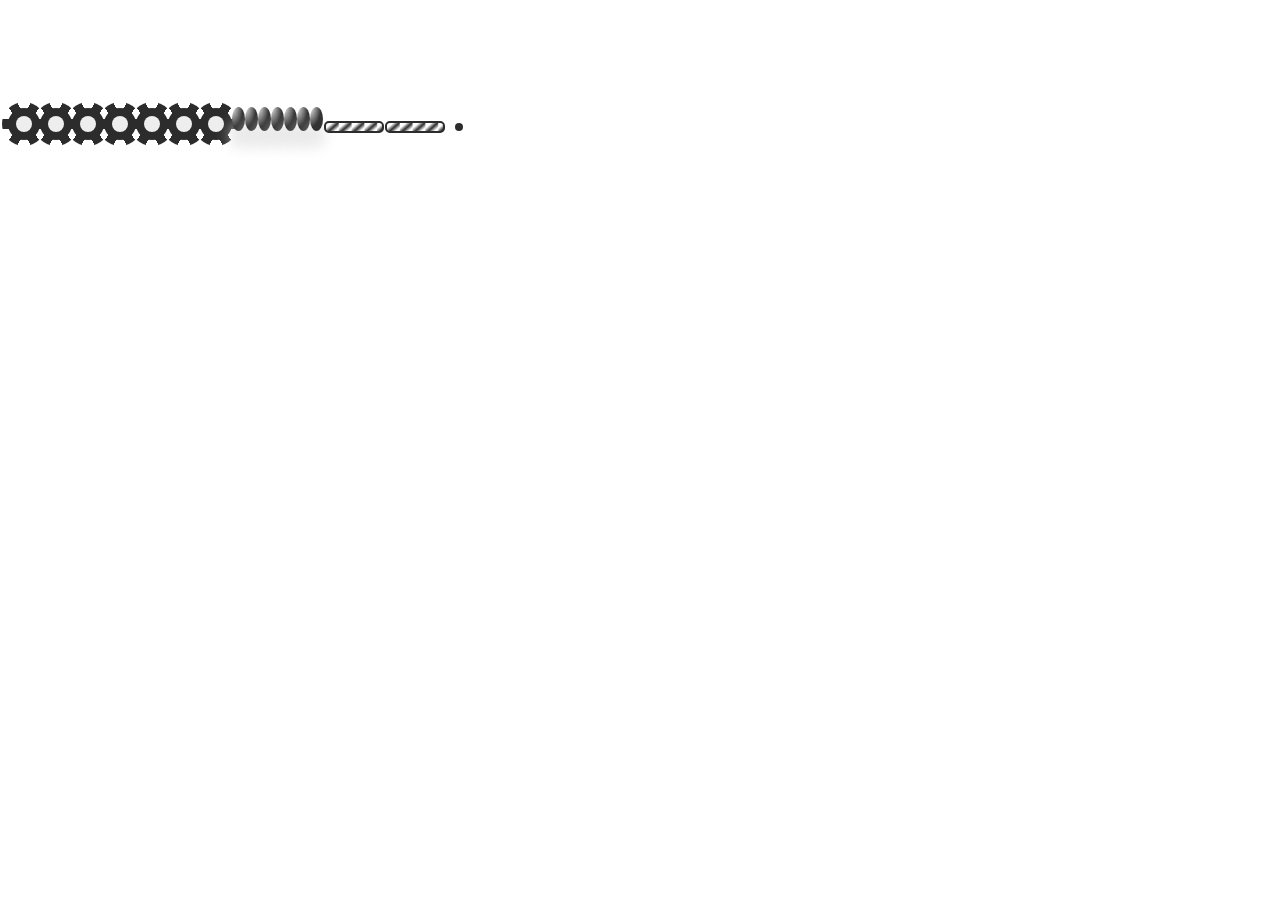
<file: index.html>
<htmL>
<head>
<link href="style.css" rel="stylesheet">
<link href="style1.css" rel="stylesheet">
<link href="style2.css" rel="stylesheet">
<link href="style3.css" rel="stylesheet">
</head>
<body>
<div class="gear-rotate"></div>
<div class="gear-rotate"></div>
<div class="gear-rotate"></div>
<div class="gear-rotate"></div>
<div class="gear-rotate"></div>
<div class="gear-rotate"></div>
<div class="gear-rotate"></div>
<div class="bounce"></div>
<div class="bounce"></div>
<div class="bounce"></div>
<div class="bounce"></div>
<div class="bounce"></div>
<div class="bounce"></div>
<div class="bounce"></div>
<div class="loading"></div>
<div class="loading"></div>
<div class="animatedload"></div>
</body>
</html>
</file>
<file: style.css>
.bounce{
  float: left;
  position : relative;
  width : 0.5em;
  height : 1.5em;
  border-radius : 50%;
  background : radial-gradient(top left, #EEE, #333 60%);
  background : -o-radial-gradient(top left, #EEE, #333 60%);
  background : -ms-radial-gradient(top left, #EEE, #333 60%);
  background : -moz-radial-gradient(top left, #EEE, #333 60%);
  background : -webkit-radial-gradient(top left, #EEE, #333 60%);
  animation : bounce 1.0s cubic-bezier(0.3,0.6,1,0.5) alternate infinite;
  -o-animation : bounce 1.0s cubic-bezier(0.3,0.6,1,0.5) alternate infinite;
  -ms-animation : bounce 1.0s cubic-bezier(0.3,0.6,1,0.5) alternate infinite;
  -moz-animation : bounce 1.0s cubic-bezier(0.3,0.6,1,0.5) alternate infinite;
  -webkit-animation : bounce 1.0s cubic-bezier(0.3,0.6,1,0.5) alternate infinite;
  bottom : 1em;
  box-shadow : 0 1em 1em #DDD;
  margin-top: 115px;
  padding-left:	5px;
  
}

@keyframes bounce{
  60%{
    bottom : 0.5em;
    height : 1.5em;
    width : 1.5em;
    box-shadow : 0 0.5em 0.6em #CCC;
  }
  to{
    bottom : 0;
    height : 1em;
    width : 1.9em;
    box-shadow : 0 0.6em 0.7em #CCC;
  }
}
@-o-keyframes bounce{
  60%{
    top : 0.5em;
    height : 1.5em;
    width : 1.5em;
    box-shadow : 0 0.5em 0.6em #CCC;
  }
  to{
    top : 1em;
    height : 1em;
    width : 1.9em;
    box-shadow : 0 0.6em 0.7em #CCC;
  }
}
@-ms-keyframes bounce{
  60%{
    top : 0.5em;
    height : 1.5em;
    width : 1.5em;
    box-shadow : 0 0.5em 0.6em #CCC;
  }
  to{
    top : 1em;
    height : 1em;
    width : 1.9em;
    box-shadow : 0 0.6em 0.7em #CCC;
  }
}
@-moz-keyframes bounce{
  60%{
    top : 0.5em;
    height : 1.5em;
    width : 1.5em;
    box-shadow : 0 0.5em 0.6em #CCC;
  }
  to{
    top : 1em;
    height : 1em;
    width : 1.9em;
    box-shadow : 0 0.6em 0.7em #CCC;
  }
}
@-webkit-keyframes bounce{
  60%{
    top : 0.5em;
    height : 1.5em;
    width : 1.5em;
    box-shadow : 0 0.5em 0.6em #CCC;
  }
  to{
    top : 1em;
    height : 1em;
    width : 1.9em;
    box-shadow : 0 0.6em 0.7em #CCC;
  }
}
</file>
<file: style1.css>
@-webkit-keyframes gear-rotate {
  0% { -webkit-transform: rotate(0deg); }
  100% { -webkit-transform: rotate(180deg); }
}
@-moz-keyframes gear-rotate {
  0% { transform: rotate(0deg); }
  100% { transform: rotate(180deg); }
}
@keyframes gear-rotate {
  0% { transform: rotate(0deg); }
  100% { transform: rotate(180deg); }
}

.gear-rotate {
	float: left;	
	width: 2em;
	height: 2em;
	background: #2C2C2C;
	position: relative;
	border-radius: 1em;
	-webkit-animation: 1s gear-rotate steps(10) infinite;
	-moz-animation: 1s gear-rotate steps(10) infinite;
	animation: 1s gear-rotate steps(10) infinite;
	margin-top: 100px;
	padding-right: 0px;
}
.gear-rotate::before {
	width: 2.8em;
	height: 2.8em;
	background: -webkit-linear-gradient(0deg,transparent 39%,#2C2C2C 39%,#2C2C2C 61%, transparent 61%),-webkit-linear-gradient(60deg,transparent 42%,#2C2C2C 42%,#2C2C2C 58%, transparent 58%),-webkit-linear-gradient(120deg,transparent 42%,#2C2C2C 42%,#2C2C2C 58%, transparent 58%);
	background: -moz-linear-gradient(0deg,transparent 39%,#2C2C2C 39%,#2C2C2C 61%, transparent 61%),-moz-linear-gradient(60deg,transparent 42%,#2C2C2C 42%,#2C2C2C 58%, transparent 58%),-moz-linear-gradient(120deg,transparent 42%,#2C2C2C 42%,#2C2C2C 58%, transparent 58%);
	background: -o-linear-gradient(0deg,transparent 39%,#2C2C2C 39%,#2C2C2C 61%, transparent 61%),-o-linear-gradient(60deg,transparent 42%,#2C2C2C 42%,#2C2C2C 58%, transparent 58%),-o-linear-gradient(120deg,transparent 42%,#2C2C2C 42%,#2C2C2C 58%, transparent 58%);
	background: -ms-linear-gradient(0deg,transparent 39%,#2C2C2C 39%,#2C2C2C 61%, transparent 61%),-ms-linear-gradient(60deg,transparent 42%,#2C2C2C 42%,#2C2C2C 58%, transparent 58%),-ms-linear-gradient(120deg,transparent 42%,#2C2C2C 42%,#2C2C2C 58%, transparent 58%);
	background: linear-gradient(0deg,transparent 39%,#2C2C2C 39%,#2C2C2C 61%, transparent 61%),linear-gradient(60deg,transparent 42%,#2C2C2C 42%,#2C2C2C 58%, transparent 58%),linear-gradient(120deg,transparent 42%,#2C2C2C 42%,#2C2C2C 58%, transparent 58%);
	position: absolute;
	content:"";
	top: -.4em;
	left: -.4em;
	border-radius:1.4em;
}
.gear-rotate::after {
	width: 1em;
	height: 1em;
	background: #EEEEEE;
	position: absolute;
	content:"";
	top: .5em;
	left: .5em;
	border-radius: .5em;
}
</file>
<file: style2.css>
@keyframes "loading" {
 from {
    background-position: 0 0;
 }
 to {
    background-position: 200%;
 }

}

@-moz-keyframes loading {
 from {
   background-position: 0 0;
 }
 to {
   background-position: 200%;
 }

}

@-webkit-keyframes "loading" {
 from {
   background-position: 0 0;
 }
 to {
   background-position: 200%;
 }

}

@-ms-keyframes "loading" {
 from {
   background-position: 0 0;
 }
 to {
   background-position: 200%;
 }

}

@-o-keyframes "loading" {
 from {
   background-position: 0 0;
 }
 to {
   background-position: 200%;
 }

}


.loading {
	float: left;	
	position: relative;
	width: 3.5em;
	height: 0.5em;
	margin: 30% auto;
	border: solid 0.13em #2c2c2c;
	border-radius: 0.3em;

	background: -webkit-linear-gradient(140deg, transparent 25%, #2c2c2c 50%, transparent 75%) 0 0 repeat-x;
	background: -moz-linear-gradient(140deg, transparent 25%, #2c2c2c 50%, transparent 75%) 0 0 repeat-x;
	background: -o-linear-gradient(140deg, transparent 25%, #2c2c2c 50%, transparent 75%) 0 0 repeat-x;
	background: -ms-linear-gradient(140deg, transparent 25%, #2c2c2c 50%, transparent 75%) 0 0 repeat-x;
	background: linear-gradient(140deg, transparent 25%, #2c2c2c 50%, transparent 75%) 0 0 repeat-x;

	-webkit-background-size: 0.8em 0.6em;
	-moz-background-size: 0.8em 0.6em;
	background-size: 0.8em 0.6em;

	-webkit-animation: loading 5s linear infinite;
	-moz-animation: loading 5s linear infinite;
	-ms-animation: loading 5s linear infinite;
	-o-animation: loading 5s linear infinite;
	animation: loading 5s linear infinite;
	margin-top: 113px;
	margin-left: 1px;
}
</file>
<file: style3.css>
@keyframes "anim" {
 0% {
    filter: alpha(opacity=0);
   	opacity: 0;
   	-webkit-box-shadow: none;
   	box-shadow: none;
 }
 25% {
    filter: alpha(opacity=100);
   	opacity: 1;
   	-webkit-box-shadow: 0 0 0 0.2em #EDEEE8, 0 0 0 0.4em #2c2c2c;
   	box-shadow: 0 0 0 0.2em #EDEEE8, 0 0 0 0.4em #2c2c2c;
 }
 50% {
    filter: alpha(opacity=100);
   	opacity: 1;
   	-webkit-box-shadow: 0 0 0 0.2em #EDEEE8, 0 0 0 0.4em #2c2c2c, 0 0 0 0.6em #EDEEE8, 0 0 0 0.8em #2c2c2c;
   	box-shadow: 0 0 0 0.2em #EDEEE8, 0 0 0 0.4em #2c2c2c, 0 0 0 0.6em #EDEEE8, 0 0 0 0.8em #2c2c2c;
 }
 75% {
    filter: alpha(opacity=100);
   	opacity: 1;
   	-webkit-box-shadow: 0 0 0 0.2em #EDEEE8, 0 0 0 0.4em #2c2c2c, 0 0 0 0.6em #EDEEE8, 0 0 0 0.8em #2c2c2c, 0 0 0 1em #EDEEE8, 0 0 0 1.2em #2c2c2c;
   	box-shadow: 0 0 0 0.2em #EDEEE8, 0 0 0 0.4em #2c2c2c, 0 0 0 0.6em #EDEEE8, 0 0 0 0.8em #2c2c2c, 0 0 0 1em #EDEEE8, 0 0 0 1.2em #2c2c2c;
 }
 100% {
    filter: alpha(opacity=100);
   	opacity: 1;
   	-webkit-box-shadow: 0 0 0 0.2em #EDEEE8, 0 0 0 0.4em #2c2c2c, 0 0 0 0.6em #EDEEE8, 0 0 0 0.8em #2c2c2c, 0 0 0 1em #EDEEE8, 0 0 0 1.2em #2c2c2c, 0 0 0 1.4em #EDEEE8, 0 0 0 1.6em #2c2c2c;
   	box-shadow: 0 0 0 0.2em #EDEEE8, 0 0 0 0.4em #2c2c2c, 0 0 0 0.6em #EDEEE8, 0 0 0 0.8em #2c2c2c, 0 0 0 1em #EDEEE8, 0 0 0 1.2em #2c2c2c, 0 0 0 1.4em #EDEEE8, 0 0 0 1.6em #2c2c2c;
 }

}

@-moz-keyframes anim {
 0% {
   filter: alpha(opacity=0);
   opacity: 0;
   box-shadow: none;
 }
 25% {
   filter: alpha(opacity=100);
   opacity: 1;
   box-shadow: 0 0 0 0.2em #EDEEE8, 0 0 0 0.4em #2c2c2c;
 }
 50% {
   filter: alpha(opacity=100);
   opacity: 1;
   box-shadow: 0 0 0 0.2em #EDEEE8, 0 0 0 0.4em #2c2c2c, 0 0 0 0.6em #EDEEE8, 0 0 0 0.8em #2c2c2c;
 }
 75% {
   filter: alpha(opacity=100);
   opacity: 1;
   box-shadow: 0 0 0 0.2em #EDEEE8, 0 0 0 0.4em #2c2c2c, 0 0 0 0.6em #EDEEE8, 0 0 0 0.8em #2c2c2c, 0 0 0 1em #EDEEE8, 0 0 0 1.2em #2c2c2c;
 }
 100% {
   filter: alpha(opacity=100);
   opacity: 1;
   box-shadow: 0 0 0 0.2em #EDEEE8, 0 0 0 0.4em #2c2c2c, 0 0 0 0.6em #EDEEE8, 0 0 0 0.8em #2c2c2c, 0 0 0 1em #EDEEE8, 0 0 0 1.2em #2c2c2c, 0 0 0 1.4em #EDEEE8, 0 0 0 1.6em #2c2c2c;
 }

}

@-webkit-keyframes "anim" {
 0% {
   filter: alpha(opacity=0);
   opacity: 0;
   -webkit-box-shadow: none;
   box-shadow: none;
 }
 25% {
   filter: alpha(opacity=100);
   opacity: 1;
   -webkit-box-shadow: 0 0 0 0.2em #EDEEE8, 0 0 0 0.4em #2c2c2c;
   box-shadow: 0 0 0 0.2em #EDEEE8, 0 0 0 0.4em #2c2c2c;
 }
 50% {
   filter: alpha(opacity=100);
   opacity: 1;
   -webkit-box-shadow: 0 0 0 0.2em #EDEEE8, 0 0 0 0.4em #2c2c2c, 0 0 0 0.6em #EDEEE8, 0 0 0 0.8em #2c2c2c;
   box-shadow: 0 0 0 0.2em #EDEEE8, 0 0 0 0.4em #2c2c2c, 0 0 0 0.6em #EDEEE8, 0 0 0 0.8em #2c2c2c;
 }
 75% {
   filter: alpha(opacity=100);
   opacity: 1;
   -webkit-box-shadow: 0 0 0 0.2em #EDEEE8, 0 0 0 0.4em #2c2c2c, 0 0 0 0.6em #EDEEE8, 0 0 0 0.8em #2c2c2c, 0 0 0 1em #EDEEE8, 0 0 0 1.2em #2c2c2c;
   box-shadow: 0 0 0 0.2em #EDEEE8, 0 0 0 0.4em #2c2c2c, 0 0 0 0.6em #EDEEE8, 0 0 0 0.8em #2c2c2c, 0 0 0 1em #EDEEE8, 0 0 0 1.2em #2c2c2c;
 }
 100% {
   filter: alpha(opacity=100);
   opacity: 1;
   -webkit-box-shadow: 0 0 0 0.2em #EDEEE8, 0 0 0 0.4em #2c2c2c, 0 0 0 0.6em #EDEEE8, 0 0 0 0.8em #2c2c2c, 0 0 0 1em #EDEEE8, 0 0 0 1.2em #2c2c2c, 0 0 0 1.4em #EDEEE8, 0 0 0 1.6em #2c2c2c;
   box-shadow: 0 0 0 0.2em #EDEEE8, 0 0 0 0.4em #2c2c2c, 0 0 0 0.6em #EDEEE8, 0 0 0 0.8em #2c2c2c, 0 0 0 1em #EDEEE8, 0 0 0 1.2em #2c2c2c, 0 0 0 1.4em #EDEEE8, 0 0 0 1.6em #2c2c2c;
 }

}

@-ms-keyframes "anim" {
 0% {
   filter: alpha(opacity=0);
   opacity: 0;
   box-shadow: none;
 }
 25% {
   filter: alpha(opacity=100);
   opacity: 1;
   box-shadow: 0 0 0 0.2em #EDEEE8, 0 0 0 0.4em #2c2c2c;
 }
 50% {
   filter: alpha(opacity=100);
   opacity: 1;
   box-shadow: 0 0 0 0.2em #EDEEE8, 0 0 0 0.4em #2c2c2c, 0 0 0 0.6em #EDEEE8, 0 0 0 0.8em #2c2c2c;
 }
 75% {
   filter: alpha(opacity=100);
   opacity: 1;
   box-shadow: 0 0 0 0.2em #EDEEE8, 0 0 0 0.4em #2c2c2c, 0 0 0 0.6em #EDEEE8, 0 0 0 0.8em #2c2c2c, 0 0 0 1em #EDEEE8, 0 0 0 1.2em #2c2c2c;
 }
 100% {
   filter: alpha(opacity=100);
   opacity: 1;
   box-shadow: 0 0 0 0.2em #EDEEE8, 0 0 0 0.4em #2c2c2c, 0 0 0 0.6em #EDEEE8, 0 0 0 0.8em #2c2c2c, 0 0 0 1em #EDEEE8, 0 0 0 1.2em #2c2c2c, 0 0 0 1.4em #EDEEE8, 0 0 0 1.6em #2c2c2c;
 }

}

@-o-keyframes "anim" {
 0% {
   filter: alpha(opacity=0);
   opacity: 0;
   box-shadow: none;
 }
 25% {
   filter: alpha(opacity=100);
   opacity: 1;
   box-shadow: 0 0 0 0.2em #EDEEE8, 0 0 0 0.4em #2c2c2c;
 }
 50% {
   filter: alpha(opacity=100);
   opacity: 1;
   box-shadow: 0 0 0 0.2em #EDEEE8, 0 0 0 0.4em #2c2c2c, 0 0 0 0.6em #EDEEE8, 0 0 0 0.8em #2c2c2c;
 }
 75% {
   filter: alpha(opacity=100);
   opacity: 1;
   box-shadow: 0 0 0 0.2em #EDEEE8, 0 0 0 0.4em #2c2c2c, 0 0 0 0.6em #EDEEE8, 0 0 0 0.8em #2c2c2c, 0 0 0 1em #EDEEE8, 0 0 0 1.2em #2c2c2c;
 }
 100% {
   filter: alpha(opacity=100);
   opacity: 1;
   box-shadow: 0 0 0 0.2em #EDEEE8, 0 0 0 0.4em #2c2c2c, 0 0 0 0.6em #EDEEE8, 0 0 0 0.8em #2c2c2c, 0 0 0 1em #EDEEE8, 0 0 0 1.2em #2c2c2c, 0 0 0 1.4em #EDEEE8, 0 0 0 1.6em #2c2c2c;
 }

}




.animatedload {
	float: left;	
	position: relative;
	width: 0.5em;
	height: 0.5em;
	margin: 30% auto;
	background: #2c2c2c;
	border-radius: 50%;

	-webkit-animation: anim 800ms alternate infinite linear;
	-moz-animation: anim 800ms alternate infinite linear;
	-ms-animation: anim 800ms alternate infinite linear;
	-o-animation: anim 800ms alternate infinite linear;
	animation: anim 800ms alternate infinite linear;
	margin-top: 115px;
	margin-left: 10px;
}
</file>
